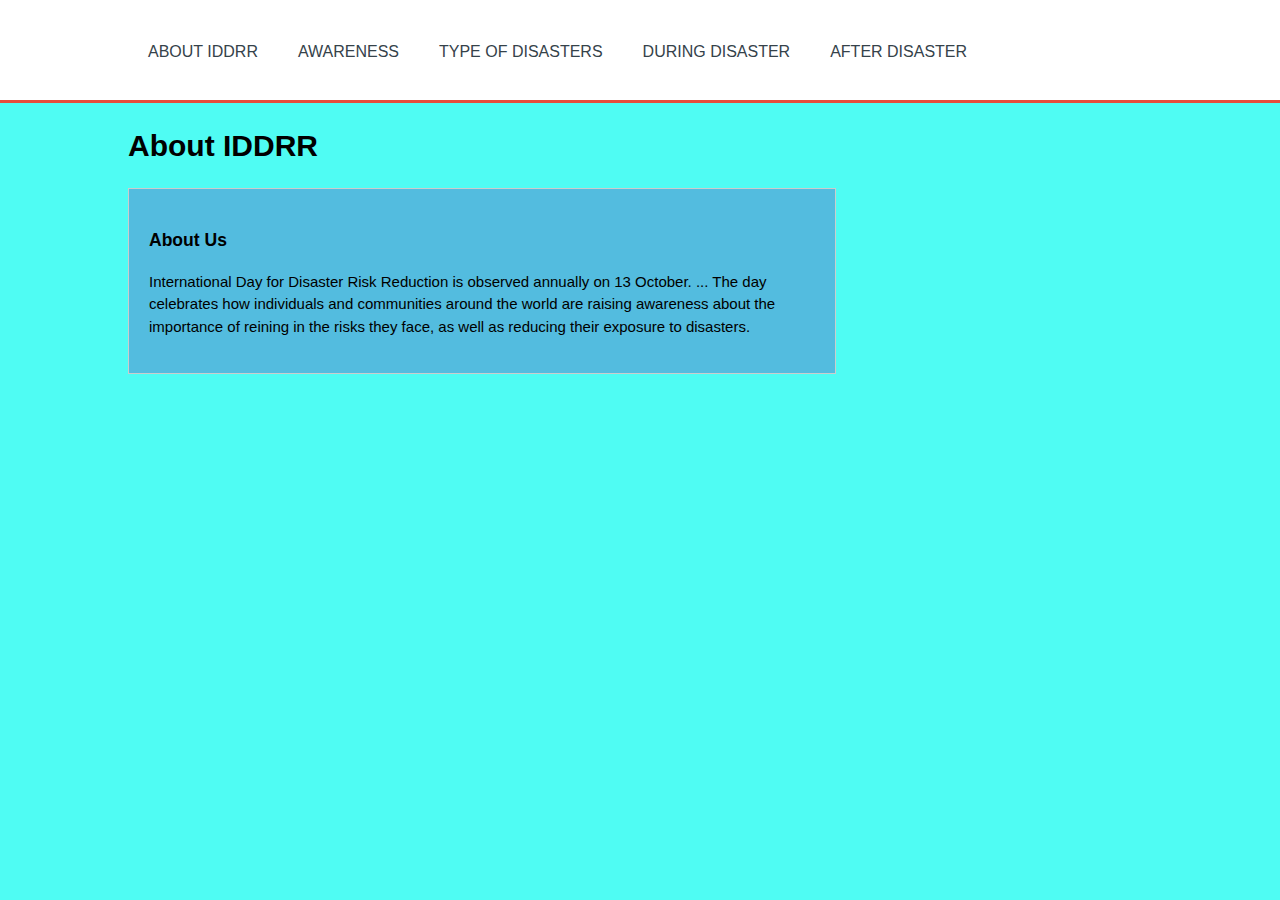
<file: index.html>
<!DOCTYPE html>
<html lang="en">

<head>
    <meta charset="UTF-8">
    <meta http-equiv="X-UA-Compatible" content="IE=edge">
    <meta name="viewport" content="width=device-width, initial-scale=1.0">
    <link rel="stylesheet" href="style.css">
    <title>Unwrap Snacks N Bites</title>
</head>

<body>
    <!-- HEADER -->
    <header>
        <div class="container">
            <nav>
                <ul>
                    <li><a href="index.html">About IDDRR</a></li>
                    <li><a href="awareness.html">Awareness</a></li>
                    <li><a href="types.html">Type Of Disasters</a></li>
                    <li><a href="during.html">During Disaster</a></li>
                    <li><a href="after.html">After Disaster</a></li>
                </ul>
            </nav>
        </div>
    </header>

    <!-- NEWSLETTER -->
    <section id="head">
        <div class="container">
            <h1>About IDDRR</h1>
        </div>
    </section>

    <!-- MAIN -->
    <section id="main">
        <div class="container">
            <article id="main-col">
                <h3 class="page-title">About Us</h3>
                <p>
                    International Day for Disaster Risk Reduction is observed annually on 13 October. ... The day celebrates how individuals and communities around the world are raising awareness about the importance of reining in the risks they face, as well as reducing their exposure to disasters.</p>
            </article>
        </div>
    </section>

</body>
</html>
</file>
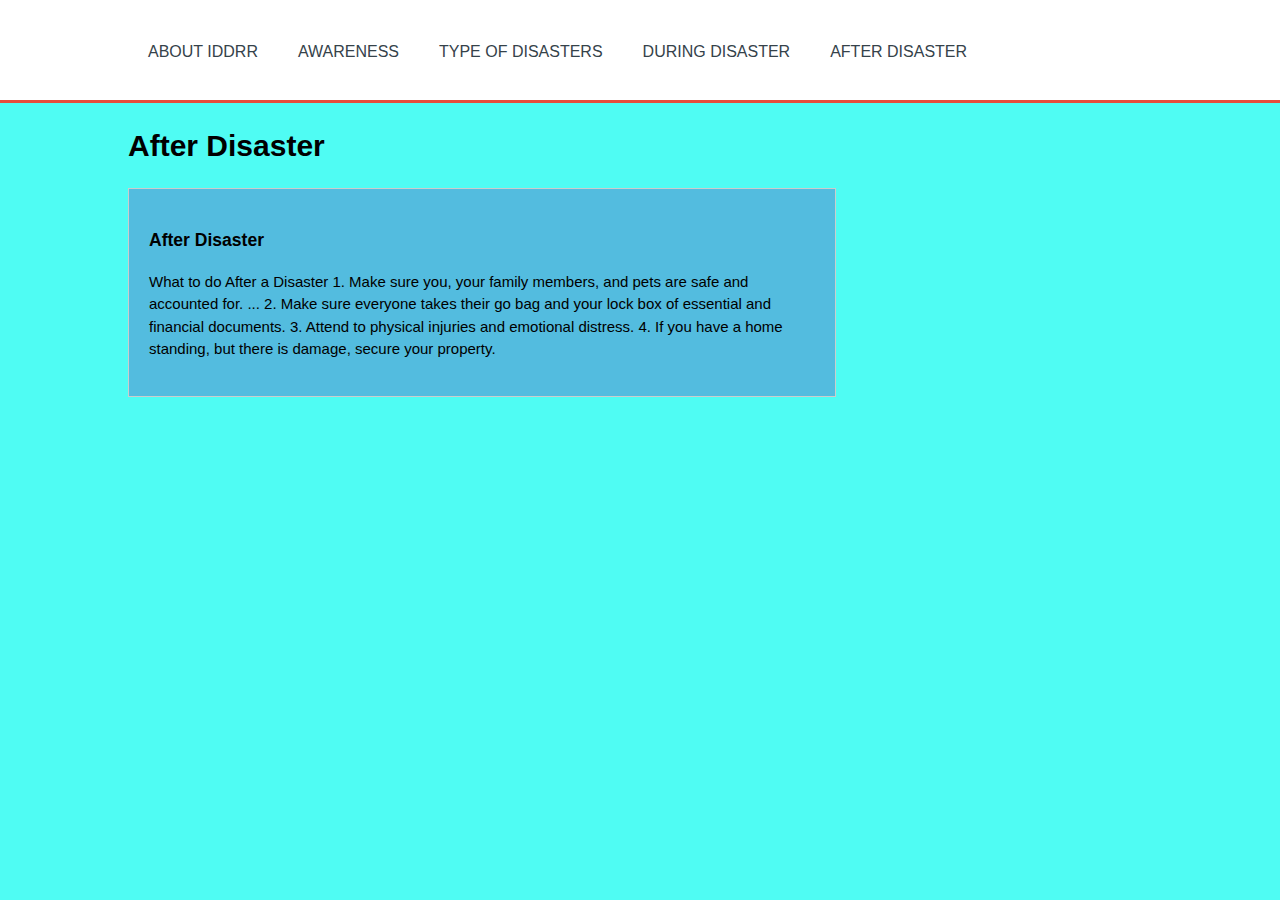
<file: after.html>
<!DOCTYPE html>
<html lang="en">

<head>
    <meta charset="UTF-8">
    <meta http-equiv="X-UA-Compatible" content="IE=edge">
    <meta name="viewport" content="width=device-width, initial-scale=1.0">
    <link rel="stylesheet" href="style.css">
    <title>Unwrap Snacks N Bites</title>
</head>

<body>
    <!-- HEADER -->
    <header>
        <div class="container">
            <nav>
                <ul>
                    <li><a href="index.html">About IDDRR</a></li>
                    <li><a href="awareness.html">Awareness</a></li>
                    <li><a href="types.html">Type Of Disasters</a></li>
                    <li><a href="during.html">During Disaster</a></li>
                    <li><a href="after.html">After Disaster</a></li>
                </ul>
            </nav>
        </div>
    </header>

    <!-- NEWSLETTER -->
    <section id="head">
        <div class="container">
            <h1>After Disaster</h1>
        </div>
    </section>
    
    <!-- MAIN -->
    <section id="main">
        <div class="container">
            <article id="main-col">
                <h3 class="page-title">After Disaster</h3>
                        <p>
                            What to do After a Disaster
                            1.	Make sure you, your family members, and pets are safe and accounted for. ... 
                            2.	Make sure everyone takes their go bag and your lock box of essential and financial documents.
                            3.	Attend to physical injuries and emotional distress.
                            4.	If you have a home standing, but there is damage, secure your property.
                        </p>
            </article>
        </div>
    </section>

</body>
</html>
</file>
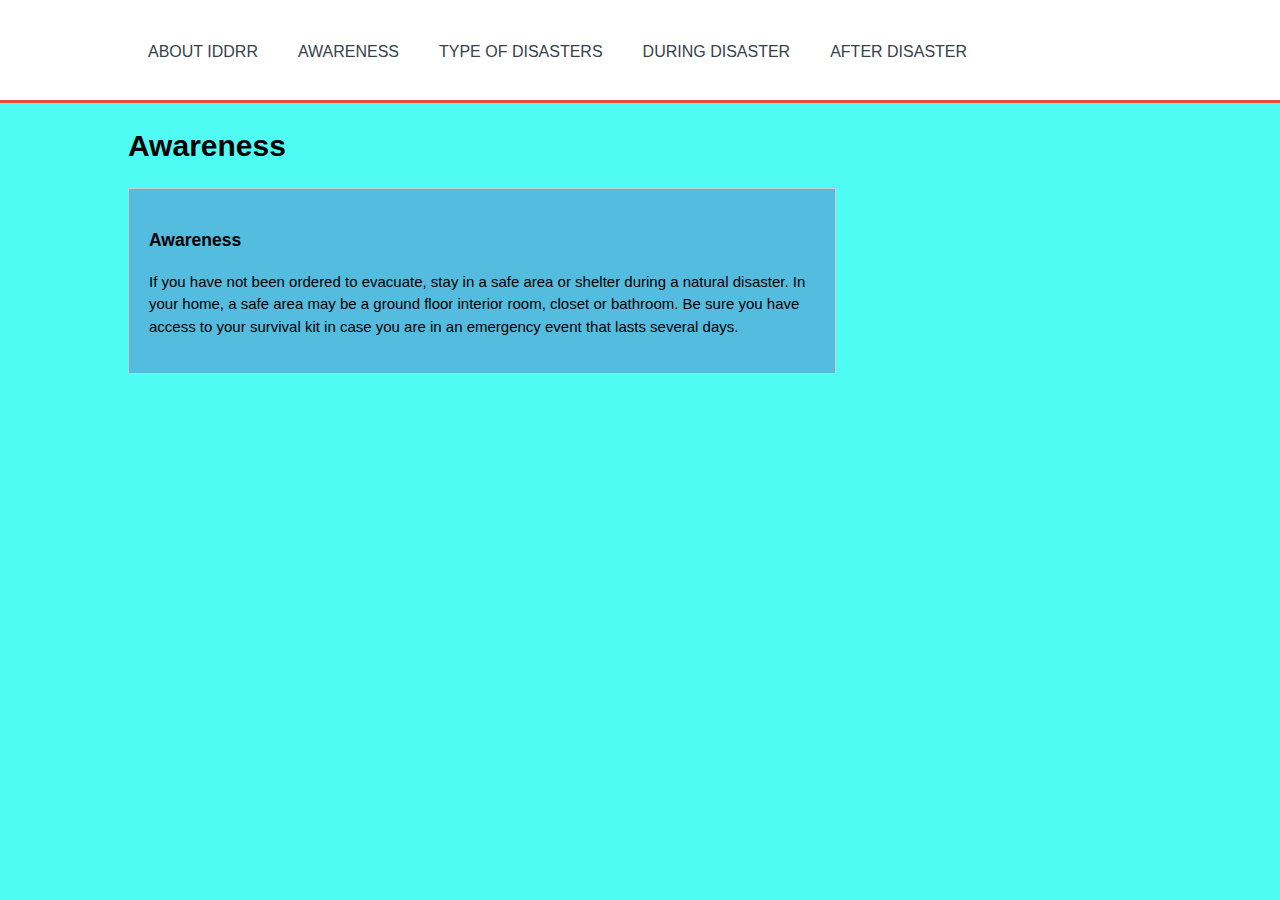
<file: awareness.html>
<!DOCTYPE html>
<html lang="en">

<head>
    <meta charset="UTF-8">
    <meta http-equiv="X-UA-Compatible" content="IE=edge">
    <meta name="viewport" content="width=device-width, initial-scale=1.0">
    <link rel="stylesheet" href="style.css">
    <title>Unwrap Snacks N Bites</title>
</head>

<body>

    <!-- HEADER -->
    <header>
        <div class="container">
            <nav>
                <ul>
                    <li><a href="index.html">About IDDRR</a></li>
                    <li><a href="awareness.html">Awareness</a></li>
                    <li><a href="types.html">Type Of Disasters</a></li>
                    <li><a href="during.html">During Disaster</a></li>
                    <li><a href="after.html">After Disaster</a></li>
                </ul>
            </nav>
        </div>
    </header>

    <!-- NEWSLETTER -->
    <section id="head">
        <div class="container">
            <h1>Awareness</h1>
        </div>
    </section>
    
    <!-- MAIN -->
    <section id="main">
        <div class="container">
            <article id="main-col">
                <h3 class="page-title">Awareness</h3>
                        <p>If you have not been ordered to evacuate, stay in a safe area or shelter during a natural disaster. In your home, a safe area may be a ground floor interior room, closet or bathroom. Be sure you have access to your survival kit in case you are in an emergency event that lasts several days.</p>
            </article>
        </div>
    </section>

</body>
</html>
</file>
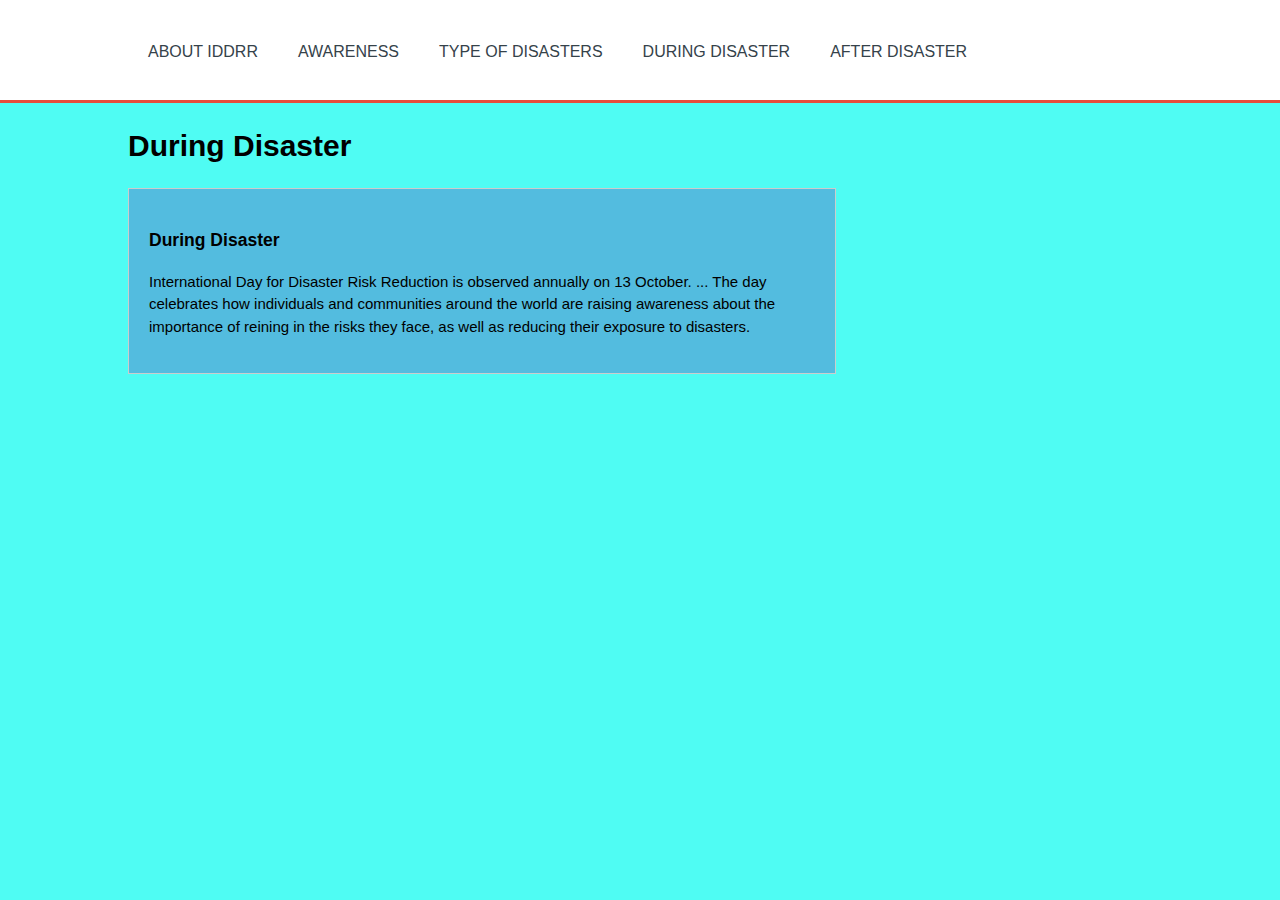
<file: during.html>
<!DOCTYPE html>
<html lang="en">

<head>
    <meta charset="UTF-8">
    <meta http-equiv="X-UA-Compatible" content="IE=edge">
    <meta name="viewport" content="width=device-width, initial-scale=1.0">
    <link rel="stylesheet" href="style.css">
    <title>Unwrap Snacks N Bites</title>
</head>

<body>
    <!-- HEADER -->
    <header>
        <div class="container">
            <nav>
                <ul>
                    <li><a href="index.html">About IDDRR</a></li>
                    <li><a href="awareness.html">Awareness</a></li>
                    <li><a href="types.html">Type Of Disasters</a></li>
                    <li><a href="during.html">During Disaster</a></li>
                    <li><a href="after.html">After Disaster</a></li>
                </ul>
            </nav>
        </div>
    </header>

    <!-- NEWSLETTER -->
    <section id="head">
        <div class="container">
            <h1>During Disaster</h1>
        </div>
    </section>

    <!-- MAIN -->
    <section id="main">
        <div class="container">
            <article id="main-col">
                <h3 class="page-title">During Disaster</h3>
                <p>
                    International Day for Disaster Risk Reduction is observed annually on 13 October. ... The day celebrates how individuals and communities around the world are raising awareness about the importance of reining in the risks they face, as well as reducing their exposure to disasters.</p>
            </article>
        </div>
    </section>

</body>
</html>
</file>
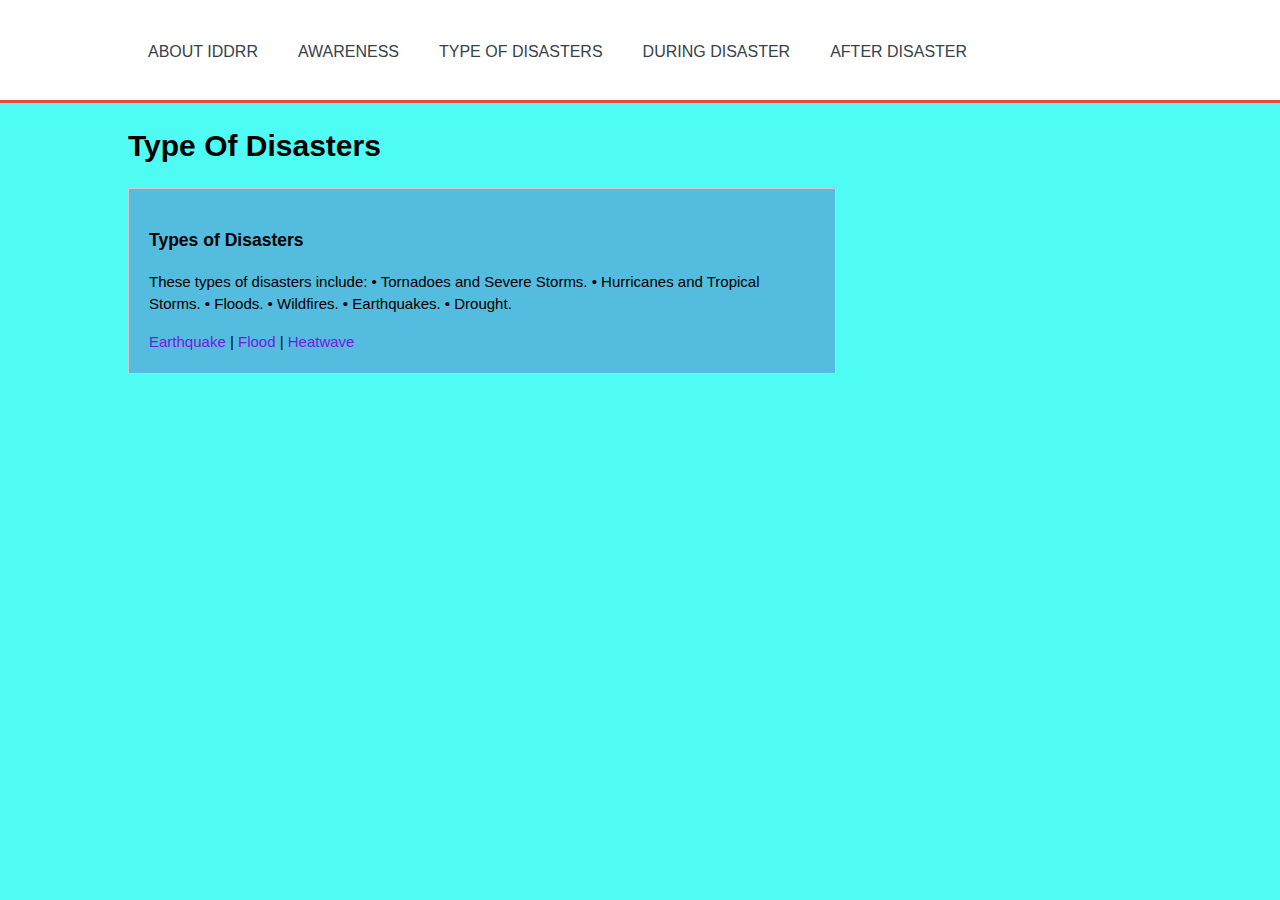
<file: types.html>
<!DOCTYPE html>
<html lang="en">

<head>
    <meta charset="UTF-8">
    <meta http-equiv="X-UA-Compatible" content="IE=edge">
    <meta name="viewport" content="width=device-width, initial-scale=1.0">
    <link rel="stylesheet" href="style.css">
    <title>Unwrap Snacks N Bites</title>
</head>

<body>
    <!-- HEADER -->
    <header>
        <div class="container">
            <nav>
                <ul>
                    <li><a href="index.html">About IDDRR</a></li>
                    <li><a href="awareness.html">Awareness</a></li>
                    <li><a href="types.html">Type Of Disasters</a></li>
                    <li><a href="during.html">During Disaster</a></li>
                    <li><a href="after.html">After Disaster</a></li>
                </ul>
            </nav>
        </div>
    </header>
    
    <!-- NEWSLETTER -->
    <section id="head">
        <div class="container">
            <h1>Type Of Disasters</h1>
        </div>
    </section> 

    <!-- MAIN -->
    <section id="main">
        <div class="container">
            <article id="main-col">
                <h3 class="page-title">Types of Disasters</h3>
                        <p>These types of disasters include:
                            •	Tornadoes and Severe Storms.
                            •	Hurricanes and Tropical Storms.
                            •	Floods.
                            •	Wildfires.
                            •	Earthquakes.
                            •	Drought.
                            </p>

                            <a href="https://pixabay.com/photos/earthquake-rubble-collapse-disaster-1665878/" target="#">Earthquake</a> | <a href="https://pixabay.com/photos/flood-elbe-meissen-emergency-not-876580/" target="#">Flood</a> | <a href="https://pixabay.com/photos/landscape-nature-sunset-2806202/" target="#">Heatwave</a>
            </article>
        </div>
    </section>

</body>
</html>
</file>
<file: style.css>
body {
    font-family: sans-serif;
    font-size: 15px;
    line-height: 1.5;
    padding: 0;
    margin: 0;
    background-color: #4ffcf3;
}

/* GLOBAL */
.container 
{
    width: 80%;
    margin: auto;
    overflow: hidden;
}

ul {
    margin: 0;
    padding: 0;
}

.btn {
    height: 38px;
    background: #2980b9;
    color: #fff;
    border: 0;
    padding-left: 20px;
    padding-right: 20px;
}

.dark {
    padding: 15px;
    background: #35424a;
    color: #fff;
    margin-top: 50px;
    margin-bottom: 10px;
}

/* HEADER */
header {
    background: #fff;
    color: #fff;
    padding-top: 30px;
    min-height: 70px;
    border-bottom: 3px solid #e74c3c;
}

header a {
    color: #35424a;
    text-decoration: none;
    text-transform: uppercase;
    font-size: 16px;
}

header li {
    float: left;
    display: inline;
    padding: 0 20px;
}

header #branding {
    float: left;
}

header #branding h1 {
    margin: 0;
}

header nav {
    float: left;
    margin-top: 10px;
}

header .highlight, header .current a {
    color: #e74c3c;
    font-weight: bold;
}

header a:hover {
    color: #ccc;
    font-weight: bold;
}

/* SHOWCASE */
#showcase {
    min-height: 400px;
    background: linear-gradient(#373B44, #4286f4);
    text-align: center;
    color: #fff;
}

#showcase h2 {
    margin-top: 100px;
    font-size: 50px;
    margin-bottom: 10px;
}

#showcase p {
    font-size: 20px;
}

/* NEWSLETTER */
#head h3 {
    display: block;
    margin: auto;
}

/* BOXES */
#boxes {
    margin-top: 20px;
}

#boxes .box {
    float: left;
    text-align: center;
    width: 30%;
    padding: 10px;
}

#boxes .box img {
    width: 90px;
}

/* SIDEBAR */
aside#sidebar {
    float: left;
    width: 30%;
    margin-top: 10px;
}

aside#sidebar .quote input, aside#sidebar .quote textarea {
    width: 90%;
    padding: 5px;
}

/* MAIN-COL */
article#main-col {
    float: left;
    width: 65%;
}

article#main-col {
    list-style: none;
    padding: 20px;
    border: #ccc solid 1px;
    margin-bottom: 5px;
    background-color: rgb(83, 188, 223);
}

/* SERVICES */
ul#services li {
    list-style: none;
    padding: 20px;
    border: #ccc solid 1px;
    margin-bottom: 5px;
    background-color: rgb(83, 188, 223);
}

a {
    text-decoration: none;
    color: rgb(117, 25, 223);
}
</file>
